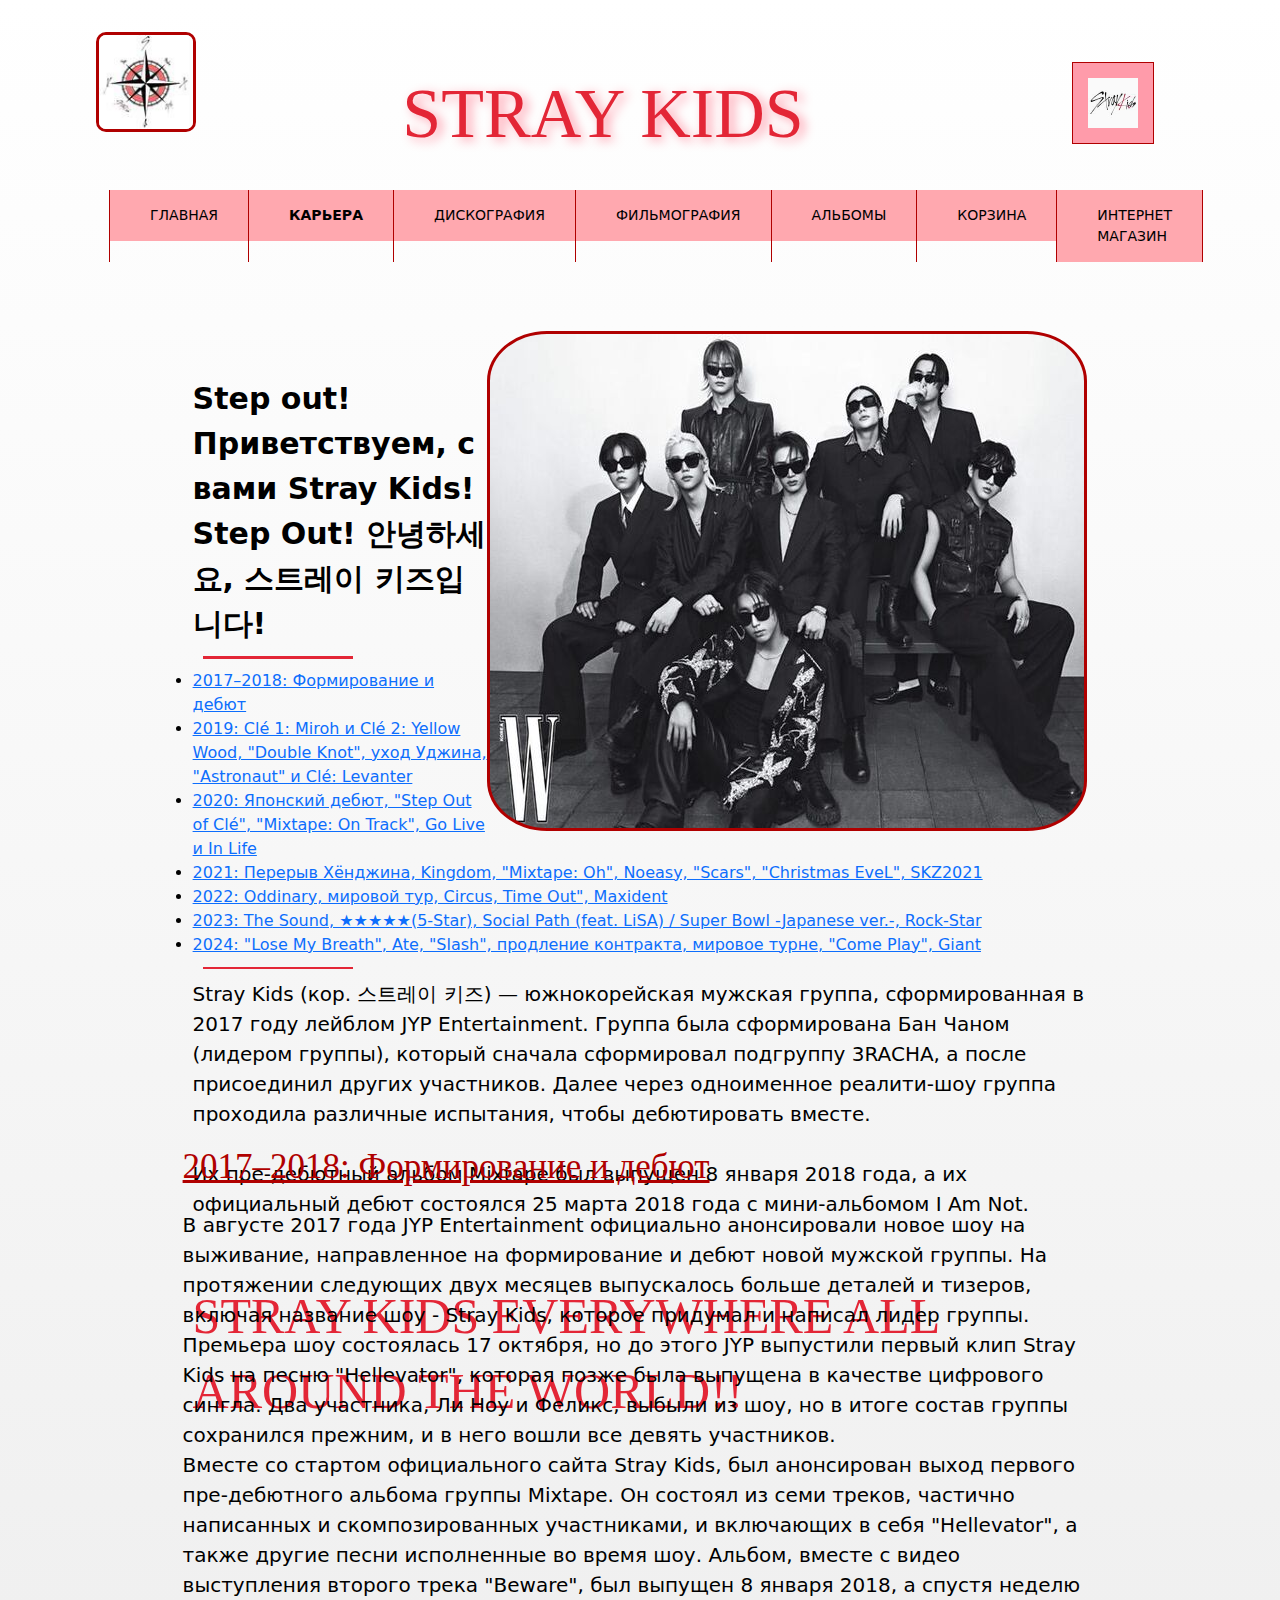
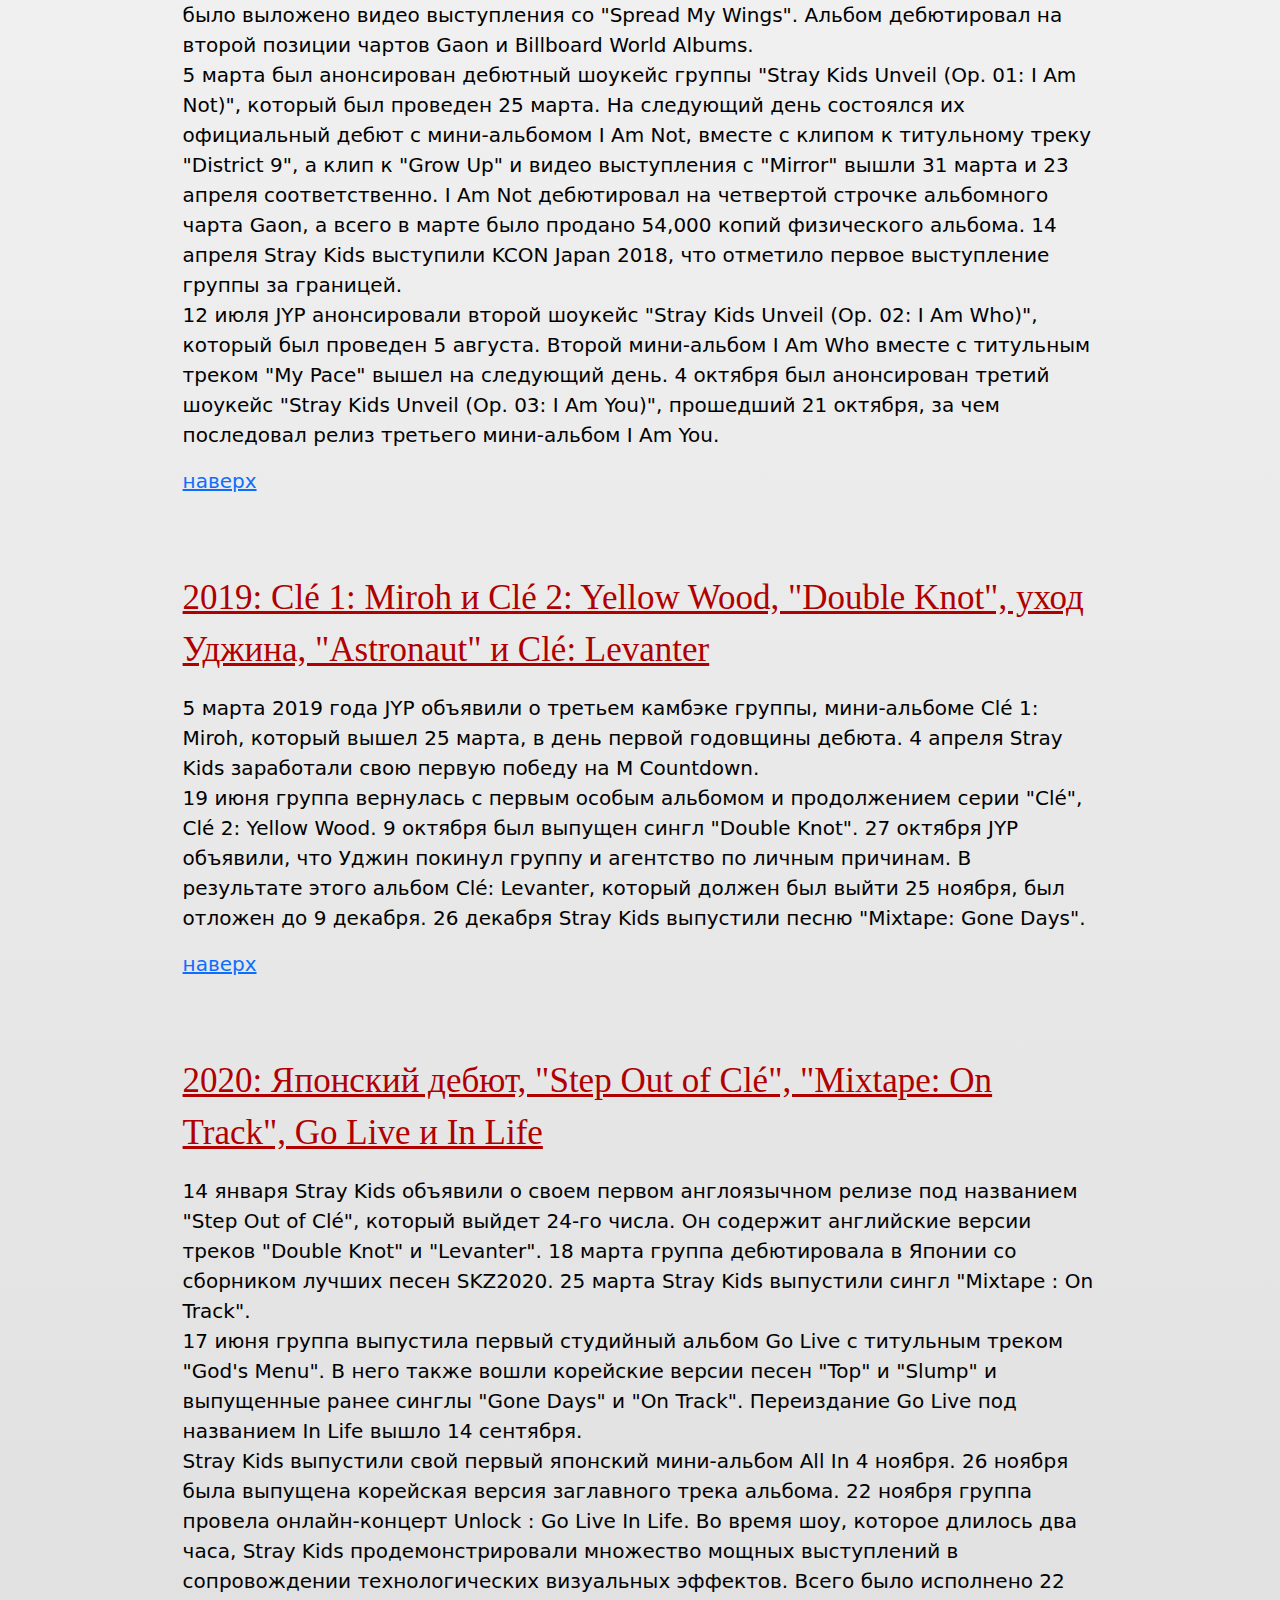
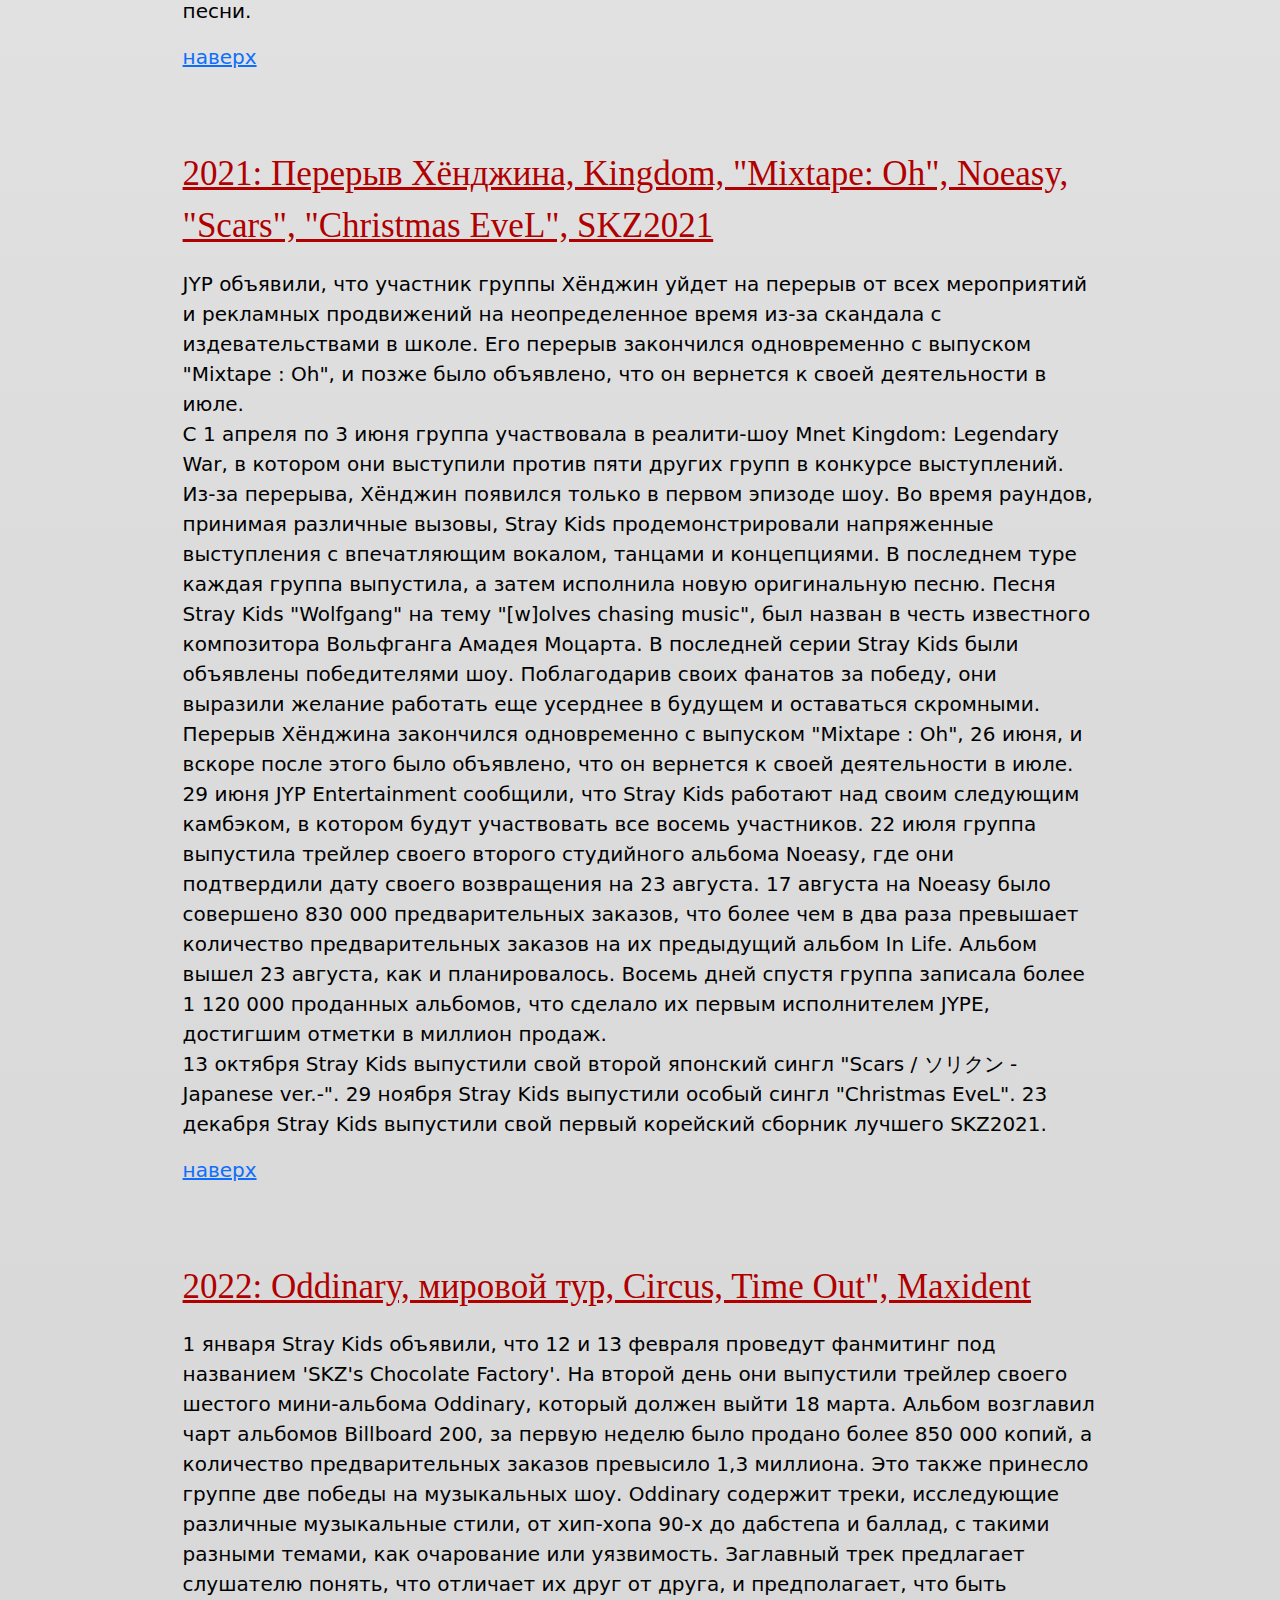
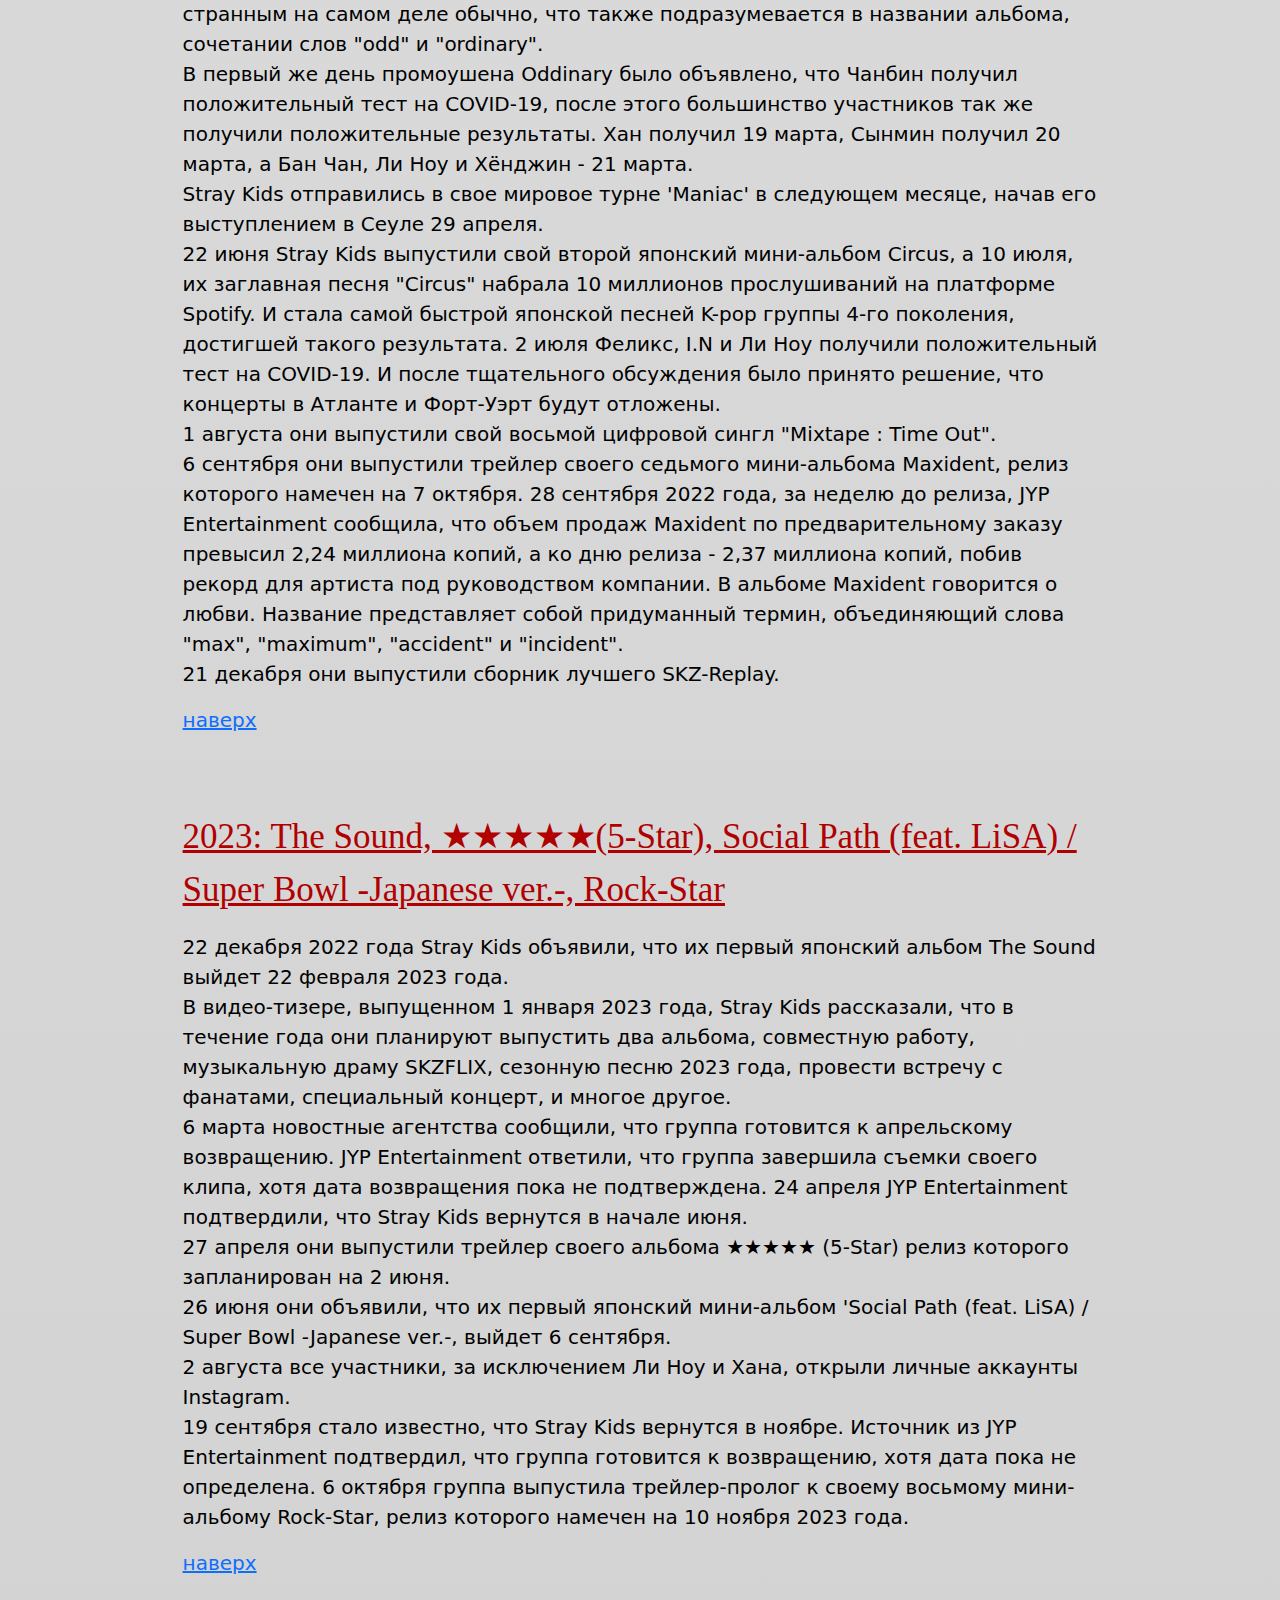
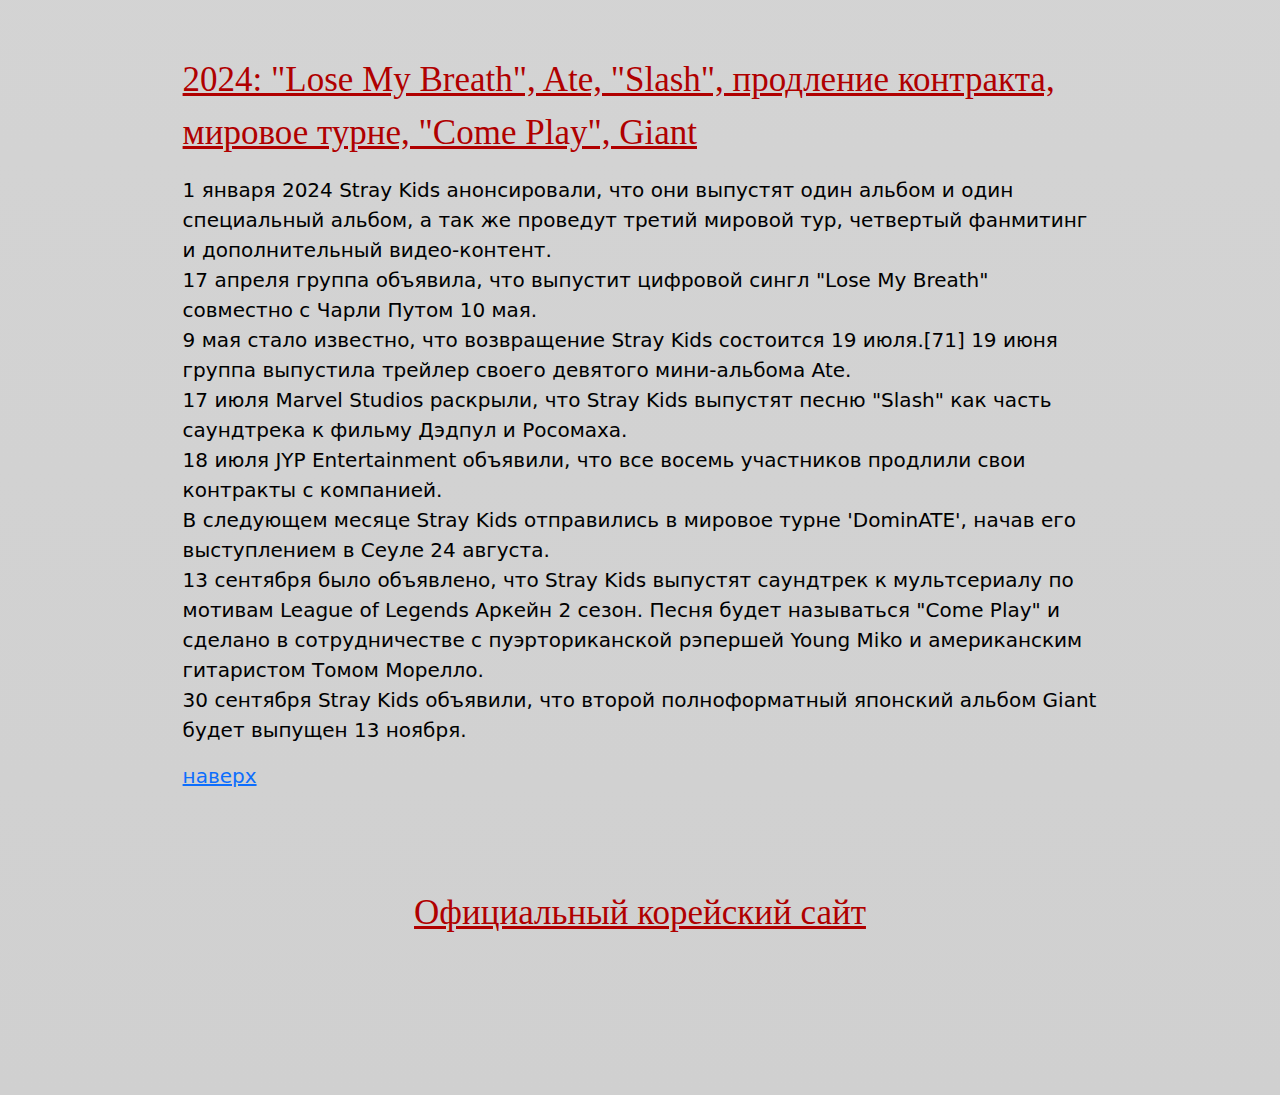
<file: str2/career.html>
<!DOCTYPE html>
<html>
<head>
    <meta charset="utf-8">
    <meta name="viewport" content="width=device-width, initial-scale=1.0">
    <title>карьера</title>
    <link href="../css/style.css" rel="stylesheet" type="text/css">
    <link href="https://fonts.googleapis.com/css2?family=Pattaya&display=swap" rel="stylesheet">
    <link href="https://cdn.jsdelivr.net/npm/bootstrap@5.3.3/dist/css/bootstrap.min.css" rel="stylesheet" integrity="sha384-QWTKZyjpPEjISv5WaRU9OFeRpok6YctnYmDr5pNlyT2bRjXh0JMhjY6hW+ALEwIH" crossorigin="anonymous">
    <script src="https://cdn.jsdelivr.net/npm/bootstrap@5.3.3/dist/js/bootstrap.bundle.min.js" integrity="sha384-YvpcrYf0tY3lHB60NNkmXc5s9fDVZLESaAA55NDzOxhy9GkcIdslK1eN7N6jIeHz" crossorigin="anonymous"></script>
</head>


<body>

<header>

<div class ="logo"><a href="../index.html"> <img class="image" src="../img/photoheaderleft.jpg"></a></div>

<div class="Brend"> <span class = "title">STRAY   KIDS</span></div>

<nav class="dws-menu2">
    <ul>
    	<li><span><img class="image2" src="../img/photoheaderright.jpg"></span>
    	<ul class="">
    		<li><a href="../index.html">Главная</a></li>
	        <li><a href="../str2/career.html"><b>Карьера</b></a></li>
	        <li><a href="../str3/discography.html">Дискография</a></li>
	        <li><a href="../str4/filmography.html">Фильмография</a></li>
	        <li><a href="../str5/albums.html">Альбомы</a></li>
	        <li><a href="../str6/store.html">Корзина</a></li>
	        <li><a href="https://en.thejypshop.com/straykids.html" target="_blank">Интернет магазин</a></li>
        </ul>
        </li>
    </ul>
</nav>
</header>

<content>
	<nav class="dws-menu">
	<ul>
		<li><a href="../index.html">Главная</a></li>
		<li><a href="../str2/career.html"><b>Карьера</b></a></li>
		<li><a href="../str3/discography.html">Дискография</a></li>
		<li><a href="../str4/filmography.html">Фильмография</a></li>
		<li><a href="../str5/albums.html">Альбомы</a></li>
		<li><a href="../str6/store.html">Корзина</a></li>
		<li><a href="https://en.thejypshop.com/straykids.html" target="_blank">Интернет магазин</a></li>
	</ul>
</nav>


<!--Наполнение сайта-->

<!--<div class ="class_content"> <span>основное тело</span> </div>-->


<div class="container_post">
		<div class="post1">
		<div class="position_img_post1"><!--<img class="image_post1" src="img/7ifcdrTEAj0.jpg">--></div>

			<span class="text_ps"> <br>Step out! Приветствуем, с вами Stray Kids! <br>Step Out! 안녕하세요, 스트레이 키즈입니다!<br></span>
			<div class="mini_pol">   </div>

            <span class=text_ps_mm>
                <li><a href="#abzac1">2017–2018: Формирование и дебют</a></li>
                <li><a href="#abzac2">2019: Clé 1: Miroh и Clé 2: Yellow Wood, "Double Knot", уход Уджина, "Astronaut" и Clé: Levanter</a></li>
                <li><a href="#abzac3">2020: Японский дебют, "Step Out of Clé", "Mixtape: On Track", Go Live и In Life</a></li>
                <li><a href="#abzac4">2021: Перерыв Хёнджина, Kingdom, "Mixtape: Oh", Noeasy, "Scars", "Christmas EveL", SKZ2021</a></li>
                <li><a href="#abzac5">2022: Oddinary, мировой тур, Circus, Time Out", Maxident</a></li>
                <li><a href="#abzac6">2023: The Sound, ★★★★★(5-Star), Social Path (feat. LiSA) / Super Bowl -Japanese ver.-, Rock-Star</a></li>
                <li><a href="#abzac7">2024: "Lose My Breath", Ate, "Slash", продление контракта, мировое турне, "Come Play", Giant</a></li>
            </span>

			<div class="mini_pol">  </div>
			<span class="text_ps_m"> Stray Kids (кор. 스트레이 키즈) — южнокорейская мужская группа, сформированная в 2017 году лейблом JYP Entertainment. Группа была сформирована Бан Чаном (лидером группы), который сначала сформировал подгруппу 3RACHA, а после присоединил других участников. Далее через одноименное реалити-шоу группа проходила различные испытания, чтобы дебютировать вместе.<br><br>Их пре-дебютный альбом Mixtape был выпущен 8 января 2018 года, а их официальный дебют состоялся 25 марта 2018 года с мини-альбомом I Am Not.<br><br><br></span>
			<span class="text_ps_m_1"> STRAY KIDS EVERYWHERE ALL AROUND THE WORLD!!<br></span>
		</div>



		<div class="careeer">
			<p><a name="abzac1" span class="tiiitle">2017–2018: Формирование и дебют</a></p>
			    <p>В августе 2017 года JYP Entertainment официально анонсировали новое шоу на выживание, направленное на формирование и дебют новой мужской группы. На протяжении следующих двух месяцев выпускалось больше деталей и тизеров, включая название шоу - Stray Kids, которое придумал и написал лидер группы. Премьера шоу состоялась 17 октября, но до этого JYP выпустили первый клип Stray Kids на песню "Hellevator", которая позже была выпущена в качестве цифрового сингла. Два участника, Ли Ноу и Феликс, выбыли из шоу, но в итоге состав группы сохранился прежним, и в него вошли все девять участников.<br>Вместе со стартом официального сайта Stray Kids, был анонсирован выход первого пре-дебютного альбома группы Mixtape. Он состоял из семи треков, частично написанных и скомпозированных участниками, и включающих в себя "Hellevator", а также другие песни исполненные во время шоу. Альбом, вместе с видео выступления второго трека "Beware", был выпущен 8 января 2018, а спустя неделю было выложено видео выступления со "Spread My Wings". Альбом дебютировал на второй позиции чартов Gaon и Billboard World Albums.<br>5 марта был анонсирован дебютный шоукейс группы "Stray Kids Unveil (Op. 01: I Am Not)", который был проведен 25 марта. На следующий день состоялся их официальный дебют с мини-альбомом I Am Not, вместе с клипом к титульному треку "District 9", а клип к "Grow Up" и видео выступления с "Mirror" вышли 31 марта и 23 апреля соответственно. I Am Not дебютировал на четвертой строчке альбомного чарта Gaon, а всего в марте было продано 54,000 копий физического альбома. 14 апреля Stray Kids выступили KCON Japan 2018, что отметило первое выступление группы за границей.<br>12 июля JYP анонсировали второй шоукейс "Stray Kids Unveil (Op. 02: I Am Who)", который был проведен 5 августа. Второй мини-альбом I Am Who вместе с титульным треком "My Pace" вышел на следующий день. 4 октября был анонсирован третий шоукейс "Stray Kids Unveil (Op. 03: I Am You)", прошедший 21 октября, за чем последовал релиз третьего мини-альбом I Am You.<br></p>
			    <p><a href="#top">наверх</a></p><br><br>

			<p><a name="abzac2" span class="tiiitle">2019: Clé 1: Miroh и Clé 2: Yellow Wood, "Double Knot", уход Уджина, "Astronaut" и Clé: Levanter</a></p>
			    <p>5 марта 2019 года JYP объявили о третьем камбэке группы, мини-альбоме Clé 1: Miroh, который вышел 25 марта, в день первой годовщины дебюта. 4 апреля Stray Kids заработали свою первую победу на M Countdown.<br>19 июня группа вернулась с первым особым альбомом и продолжением серии "Clé", Clé 2: Yellow Wood. 9 октября был выпущен сингл "Double Knot". 27 октября JYP объявили, что Уджин покинул группу и агентство по личным причинам. В результате этого альбом Clé: Levanter, который должен был выйти 25 ноября, был отложен до 9 декабря. 26 декабря Stray Kids выпустили песню "Mixtape: Gone Days".<br></p>
			    <p><a href="#top">наверх</a></p><br><br>

			<p><a name="abzac3" span class="tiiitle">2020: Японский дебют, "Step Out of Clé", "Mixtape: On Track", Go Live и In Life</a></p>
			    <p>14 января Stray Kids объявили о своем первом англоязычном релизе под названием "Step Out of Clé", который выйдет 24-го числа. Он содержит английские версии треков "Double Knot" и "Levanter". 18 марта группа дебютировала в Японии со сборником лучших песен SKZ2020. 25 марта Stray Kids выпустили сингл "Mixtape : On Track".<br>17 июня группа выпустила первый студийный альбом Go Live с титульным треком "God's Menu". В него также вошли корейские версии песен "Top" и "Slump" и выпущенные ранее синглы "Gone Days" и "On Track". Переиздание Go Live под названием In Life вышло 14 сентября.<br>Stray Kids выпустили свой первый японский мини-альбом All In 4 ноября. 26 ноября была выпущена корейская версия заглавного трека альбома. 22 ноября группа провела онлайн-концерт Unlock : Go Live In Life. Во время шоу, которое длилось два часа, Stray Kids продемонстрировали множество мощных выступлений в сопровождении технологических визуальных эффектов. Всего было исполнено 22 песни.<br></p>
			    <p><a href="#top">наверх</a></p><br><br>

			<p><a name="abzac4" span class="tiiitle">2021: Перерыв Хёнджина, Kingdom, "Mixtape: Oh", Noeasy, "Scars", "Christmas EveL", SKZ2021</a></p>
			    <p>JYP объявили, что участник группы Хёнджин уйдет на перерыв от всех мероприятий и рекламных продвижений на неопределенное время из-за скандала с издевательствами в школе. Его перерыв закончился одновременно с выпуском "Mixtape : Oh", и позже было объявлено, что он вернется к своей деятельности в июле.<br>С 1 апреля по 3 июня группа участвовала в реалити-шоу Mnet Kingdom: Legendary War, в котором они выступили против пяти других групп в конкурсе выступлений. Из-за перерыва, Хёнджин появился только в первом эпизоде шоу. Во время раундов, принимая различные вызовы, Stray Kids продемонстрировали напряженные выступления с впечатляющим вокалом, танцами и концепциями. В последнем туре каждая группа выпустила, а затем исполнила новую оригинальную песню. Песня Stray Kids "Wolfgang" на тему "[w]olves chasing music", был назван в честь известного композитора Вольфганга Амадея Моцарта. В последней серии Stray Kids были объявлены победителями шоу. Поблагодарив своих фанатов за победу, они выразили желание работать еще усерднее в будущем и оставаться скромными.<br>Перерыв Хёнджина закончился одновременно с выпуском "Mixtape : Oh", 26 июня, и вскоре после этого было объявлено, что он вернется к своей деятельности в июле.<br>29 июня JYP Entertainment сообщили, что Stray Kids работают над своим следующим камбэком, в котором будут участвовать все восемь участников. 22 июля группа выпустила трейлер своего второго студийного альбома Noeasy, где они подтвердили дату своего возвращения на 23 августа. 17 августа на Noeasy было совершено 830 000 предварительных заказов, что более чем в два раза превышает количество предварительных заказов на их предыдущий альбом In Life. Альбом вышел 23 августа, как и планировалось. Восемь дней спустя группа записала более 1 120 000 проданных альбомов, что сделало их первым исполнителем JYPE, достигшим отметки в миллион продаж.<br>13 октября Stray Kids выпустили свой второй японский сингл "Scars / ソリクン -Japanese ver.-". 29 ноября Stray Kids выпустили особый сингл "Christmas EveL". 23 декабря Stray Kids выпустили свой первый корейский сборник лучшего SKZ2021.<br></p>
			    <p><a href="#top">наверх</a></p><br><br>

			<p><a name="abzac5" span class="tiiitle">2022: Oddinary, мировой тур, Circus, Time Out", Maxident</a></p><p>
			    <p>1 января Stray Kids объявили, что 12 и 13 февраля проведут фанмитинг под названием 'SKZ's Chocolate Factory'. На второй день они выпустили трейлер своего шестого мини-альбома Oddinary, который должен выйти 18 марта. Альбом возглавил чарт альбомов Billboard 200, за первую неделю было продано более 850 000 копий, а количество предварительных заказов превысило 1,3 миллиона. Это также принесло группе две победы на музыкальных шоу. Oddinary содержит треки, исследующие различные музыкальные стили, от хип-хопа 90-х до дабстепа и баллад, с такими разными темами, как очарование или уязвимость. Заглавный трек предлагает слушателю понять, что отличает их друг от друга, и предполагает, что быть странным на самом деле обычно, что также подразумевается в названии альбома, сочетании слов "odd" и "ordinary".<br>В первый же день промоушена Oddinary было объявлено, что Чанбин получил положительный тест на COVID-19, после этого большинство участников так же получили положительные результаты. Хан получил 19 марта, Сынмин получил 20 марта, а Бан Чан, Ли Ноу и Хёнджин - 21 марта.<br>Stray Kids отправились в свое мировое турне 'Maniac' в следующем месяце, начав его выступлением в Сеуле 29 апреля.<br>22 июня Stray Kids выпустили свой второй японский мини-альбом Circus, а 10 июля, их заглавная песня "Circus" набрала 10 миллионов прослушиваний на платформе Spotify. И стала самой быстрой японской песней K-pop группы 4-го поколения, достигшей такого результата. 2 июля Феликс, I.N и Ли Ноу получили положительный тест на COVID-19. И после тщательного обсуждения было принято решение, что концерты в Атланте и Форт-Уэрт будут отложены.<br>1 августа они выпустили свой восьмой цифровой сингл "Mixtape : Time Out".<br>6 сентября они выпустили трейлер своего седьмого мини-альбома Maxident, релиз которого намечен на 7 октября. 28 сентября 2022 года, за неделю до релиза, JYP Entertainment сообщила, что объем продаж Maxident по предварительному заказу превысил 2,24 миллиона копий, а ко дню релиза - 2,37 миллиона копий, побив рекорд для артиста под руководством компании. В альбоме Maxident говорится о любви. Название представляет собой придуманный термин, объединяющий слова "max", "maximum", "accident" и "incident".<br>21 декабря они выпустили сборник лучшего SKZ-Replay.<br></p>
			    <p><a href="#top">наверх</a></p><br><br>

			<p><a name="abzac6" span class="tiiitle">2023: The Sound, ★★★★★(5-Star), Social Path (feat. LiSA) / Super Bowl -Japanese ver.-, Rock-Star</a></p>
			    <p>22 декабря 2022 года Stray Kids объявили, что их первый японский альбом The Sound выйдет 22 февраля 2023 года.<br>В видео-тизере, выпущенном 1 января 2023 года, Stray Kids рассказали, что в течение года они планируют выпустить два альбома, совместную работу, музыкальную драму SKZFLIX, сезонную песню 2023 года, провести встречу с фанатами, специальный концерт, и многое другое.<br>6 марта новостные агентства сообщили, что группа готовится к апрельскому возвращению. JYP Entertainment ответили, что группа завершила съемки своего клипа, хотя дата возвращения пока не подтверждена. 24 апреля JYP Entertainment подтвердили, что Stray Kids вернутся в начале июня.<br>27 апреля они выпустили трейлер своего альбома ★★★★★ (5-Star) релиз которого запланирован на 2 июня.<br>26 июня они объявили, что их первый японский мини-альбом 'Social Path (feat. LiSA) / Super Bowl -Japanese ver.-, выйдет 6 сентября.<br>2 августа все участники, за исключением Ли Ноу и Хана, открыли личные аккаунты Instagram.<br>19 сентября стало известно, что Stray Kids вернутся в ноябре. Источник из JYP Entertainment подтвердил, что группа готовится к возвращению, хотя дата пока не определена. 6 октября группа выпустила трейлер-пролог к своему восьмому мини-альбому Rock-Star, релиз которого намечен на 10 ноября 2023 года.<br></p>
			    <p><a href="#top">наверх</a></p><br><br>

			<p><a name="abzac7" span class="tiiitle">2024: "Lose My Breath", Ate, "Slash", продление контракта, мировое турне, "Come Play", Giant</a></p>
			    <p>1 января 2024 Stray Kids анонсировали, что они выпустят один альбом и один специальный альбом, а так же проведут третий мировой тур, четвертый фанмитинг и дополнительный видео-контент.<br>17 апреля группа объявила, что выпустит цифровой сингл "Lose My Breath" совместно с Чарли Путом 10 мая.<br>9 мая стало известно, что возвращение Stray Kids состоится 19 июля.[71] 19 июня группа выпустила трейлер своего девятого мини-альбома Ate.<br>17 июля Marvel Studios раскрыли, что Stray Kids выпустят песню "Slash" как часть саундтрека к фильму Дэдпул и Росомаха.<br>18 июля JYP Entertainment объявили, что все восемь участников продлили свои контракты с компанией.<br>В следующем месяце Stray Kids отправились в мировое турне 'DominATE', начав его выступлением в Сеуле 24 августа.<br>13 сентября было объявлено, что Stray Kids выпустят саундтрек к мультсериалу по мотивам League of Legends Аркейн 2 сезон. Песня будет называться "Come Play" и сделано в сотрудничестве с пуэрториканской рэпершей Young Miko и американским гитаристом Томом Морелло.<br>30 сентября Stray Kids объявили, что второй полноформатный японский альбом Giant будет выпущен 13 ноября.<br></p>
			    <p><a href="#top">наверх</a></p><br><br>
	    </div>
</content>


<footer>
    <div><a href="https://straykids.jype.com/" span class="tiiitle" target="_self">Официальный корейский сайт</span></a></div>
</footer>

</body>
</html>
</file>
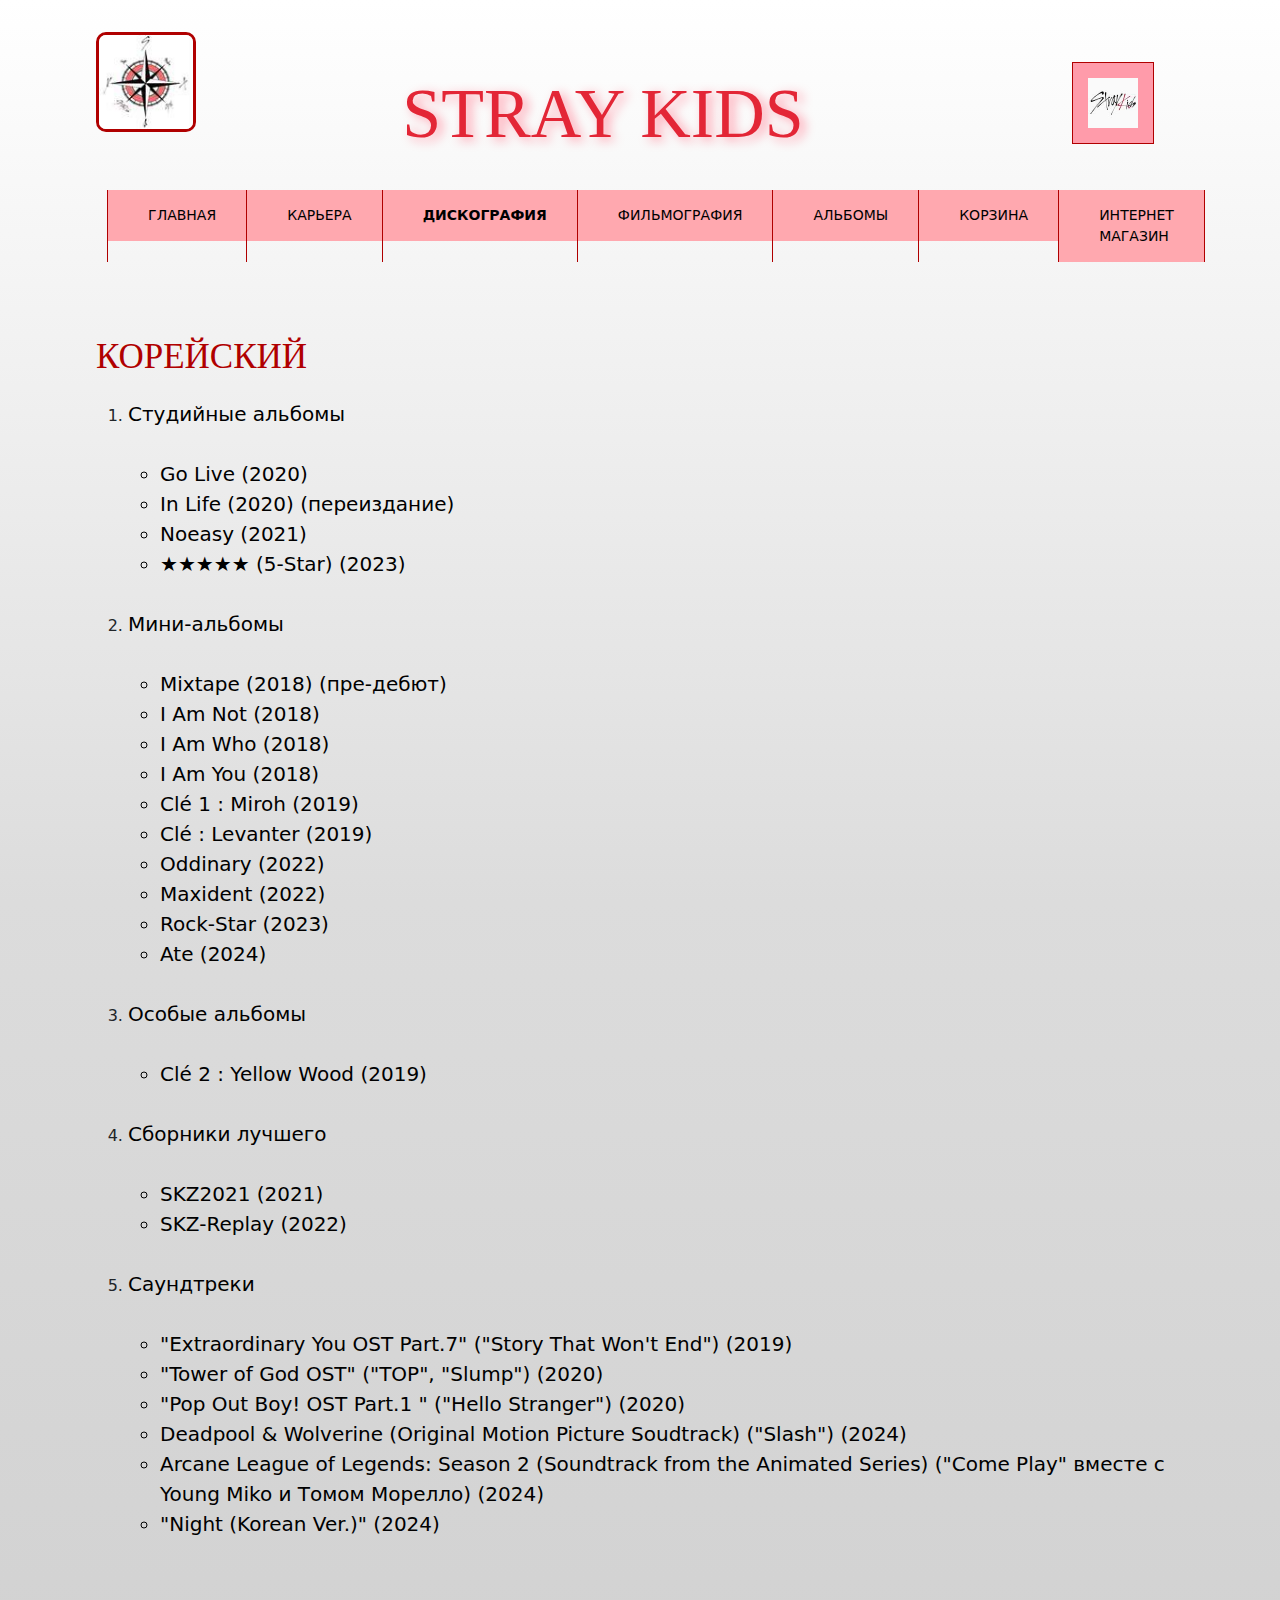
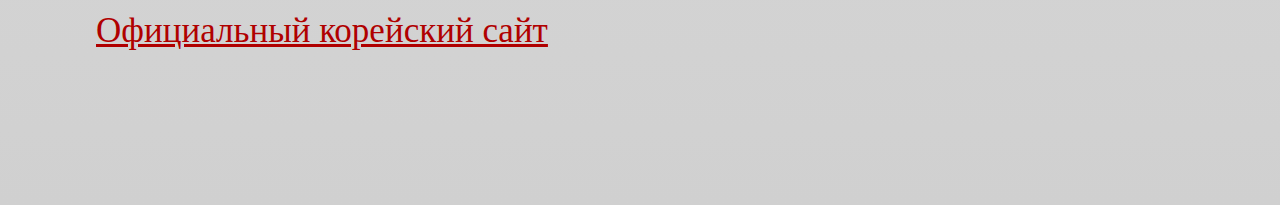
<file: str3/discography.html>
<!DOCTYPE html>
<html>
<head>
	<meta charset="utf-8">
	<meta name="viewport" content="width=device-width, initial-scale=1.0">
	<link href="../css/style.css" rel="stylesheet" type="text/css">
	<title>дискография</title>
	<link href="https://fonts.googleapis.com/css2?family=Pattaya&display=swap" rel="stylesheet">
	<link href="https://cdn.jsdelivr.net/npm/bootstrap@5.3.3/dist/css/bootstrap.min.css" rel="stylesheet" integrity="sha384-QWTKZyjpPEjISv5WaRU9OFeRpok6YctnYmDr5pNlyT2bRjXh0JMhjY6hW+ALEwIH" crossorigin="anonymous">
    <script src="https://cdn.jsdelivr.net/npm/bootstrap@5.3.3/dist/js/bootstrap.bundle.min.js" integrity="sha384-YvpcrYf0tY3lHB60NNkmXc5s9fDVZLESaAA55NDzOxhy9GkcIdslK1eN7N6jIeHz" crossorigin="anonymous"></script>
</head>


<body>

<header>

<div class ="logo"><a href="../index.html"> <img class="image" src="../img/photoheaderleft.jpg"></a></div>

<div class="Brend"> <span class ="title">STRAY   KIDS</span></div>

<nav class="dws-menu2">
    <ul>
    	<li><span><img class="image2" src="../img/photoheaderright.jpg"></span>
    	<ul class="">
    		<li><a href="../index.html">Главная</a></li>
	        <li><a href="../str2/career.html">Карьера</a></li>
	        <li><a href="../str3/discography.html"><b>Дискография</b></a></li>
	        <li><a href="../str4/filmography.html">Фильмография</a></li>
	        <li><a href="../str5/albums.html">Альбомы</a></li>
	        <li><a href="../str6/store.html">Корзина</a></li>
	        <li><a href="https://en.thejypshop.com/straykids.html" target="_blank">Интернет магазин</a></li>
        </ul>
        </li>
    </ul>
</nav>
</header>

<content>
	<nav class="dws-menu">
	<ul>
		<li><a href="../index.html">Главная</a></li>
		<li><a href="../str2/career.html">Карьера</a></li>
		<li><a href="../str3/discography.html"><b>Дискография</b></a></li>
		<li><a href="../str4/filmography.html">Фильмография</a></li>
		<li><a href="../str5/albums.html">Альбомы</a></li>
		<li><a href="../str6/store.html">Корзина</a></li>
		<li><a href="https://en.thejypshop.com/straykids.html" target="_blank">Интернет магазин</a></li>
	</ul>
</nav>


<!--Наполнение сайта-->

<!--<div class ="class_content"> <span>основное тело</span> </div>-->


		<div class="musicccc">
			<p><span class="tiiitle"><br>КОРЕЙСКИЙ</span></p>
			    <ol>
			    	<li><span class="teeeeext">Студийные альбомы</span></li>
			    	    <ul>
			    	    	<span class="trtrtrtrtr">
			    	    	    <li type="circle">Go Live (2020)</li>
			    	    	    <li type="circle">In Life (2020) (переиздание)</li>
			    	    	    <li type="circle">Noeasy (2021)</li>
			    	    	    <li type="circle">★★★★★ (5-Star) (2023)</li>
			    	        </span>
			    	    </ul>
			    	<li><span class="teeeeext">Мини-альбомы</span></li>
			    	    <ul>
			    	    	<span class="trtrtrtrtr">
			    	    	    <li type="circle">Mixtape (2018) (пре-дебют)</li>
			    	    	    <li type="circle">I Am Not (2018)</li>
			    	    	    <li type="circle">I Am Who (2018)</li>
			    	    	    <li type="circle">I Am You (2018)</li>
			    	    	    <li type="circle">Clé 1 : Miroh (2019)</li>
			    	    	    <li type="circle">Clé : Levanter (2019)</li>
			    	    	    <li type="circle">Oddinary (2022)</li>
			    	    	    <li type="circle">Maxident (2022)</li>
			    	    	    <li type="circle">Rock-Star (2023)</li>
			    	    	    <li type="circle">Ate (2024)</li>
			    	        </span>
			    	    </ul>
			    	<li><span class="teeeeext">Особые альбомы</span></li>
			    	    <ul>
			    	    	<span class="trtrtrtrtr">
			    	    	    <li type="circle">Clé 2 : Yellow Wood (2019)</li>
			    	    	</span>
			    	    </ul>
			    	<li><span class="teeeeext">Сборники лучшего</span></li>
			    	    <ul>
			    	    	<span class="trtrtrtrtr">
			    	    	    <li type="circle">SKZ2021 (2021)</li>
			    	    	    <li type="circle">SKZ-Replay (2022)</li>
			    	        </span>
			    	    </ul>
			    	<li><span class="teeeeext">Саундтреки</span></li>
			    	    <ul>
			    	    	<span class="trtrtrtrtr">
			    	    	    <li type="circle">"Extraordinary You OST Part.7" ("Story That Won't End") (2019)</li>
			    	    	    <li type="circle">"Tower of God OST" ("TOP", "Slump") (2020)</li>
			    	    	    <li type="circle">"Pop Out Boy! OST Part.1 " ("Hello Stranger") (2020)</li>
			    	    	    <li type="circle">Deadpool & Wolverine (Original Motion Picture Soudtrack) ("Slash") (2024)</li>
			    	    	    <li type="circle">Arcane League of Legends: Season 2 (Soundtrack from the Animated Series) ("Come Play" вместе с Young Miko и Томом Морелло) (2024)</li>
			    	    	    <li type="circle">"Night (Korean Ver.)" (2024)</li>
			    	        </span>
			    	    </ul>

			    </ol>
		</div>

</content>

<footer>
    <div><a href="https://straykids.jype.com/" span class="tiiitle" target="_self">Официальный корейский сайт</span></a></div>
</footer>


</body>
</html>
</file>
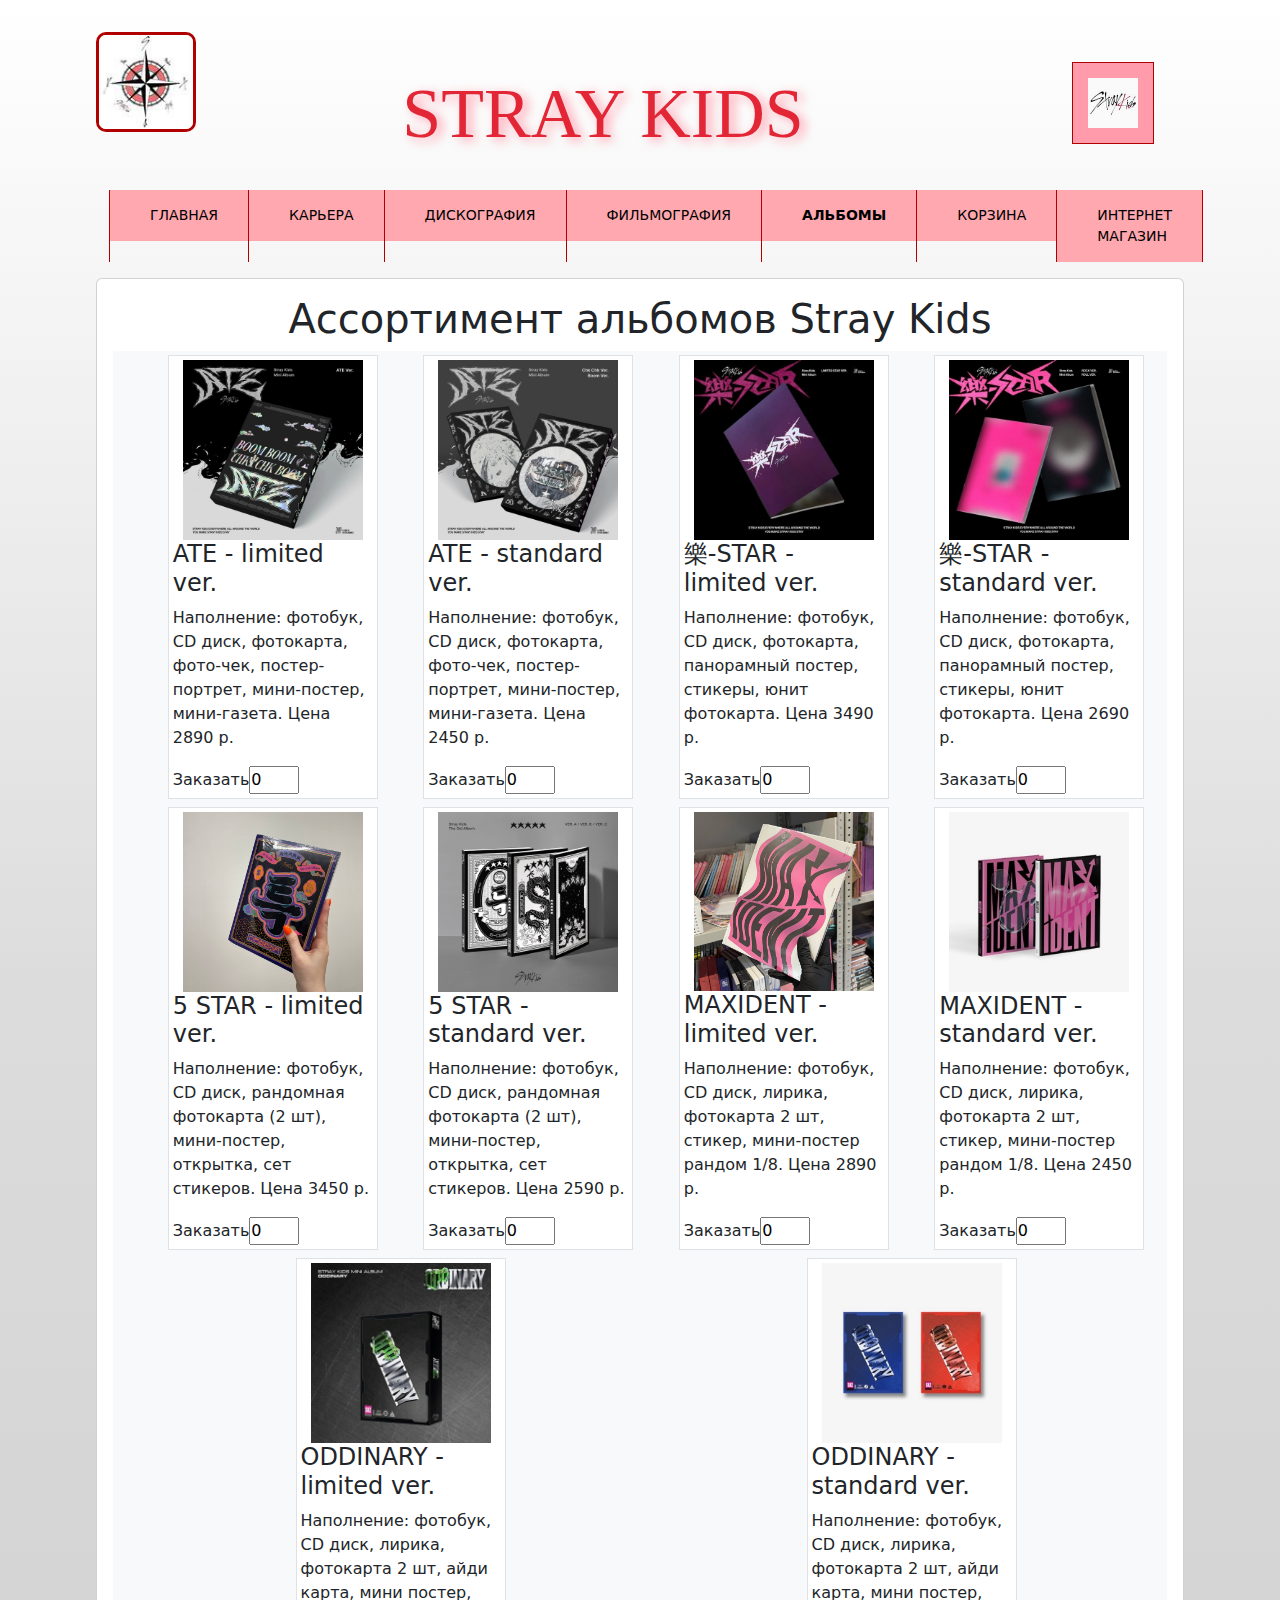
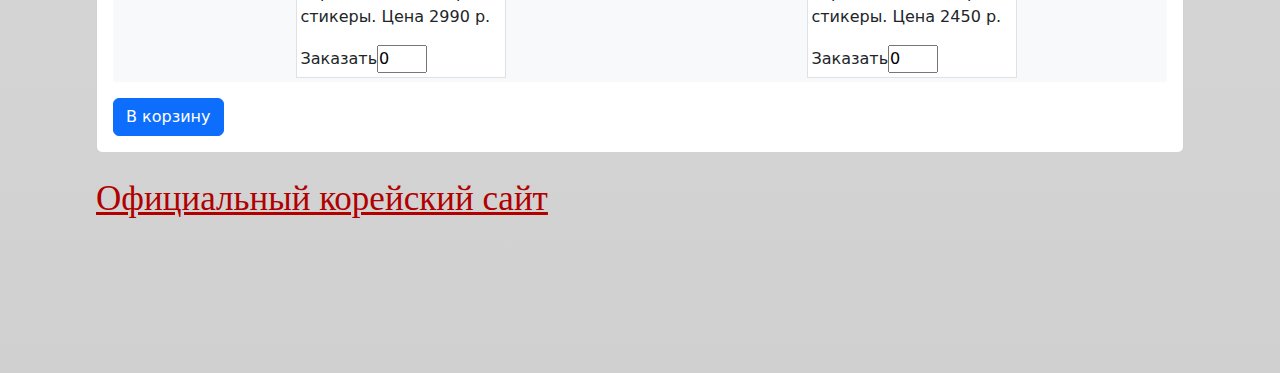
<file: str5/albums.html>
<!DOCTYPE html>
<html>
<head>
	<meta charset="utf-8">
	<meta name="viewport" content="width=device-width, initial-scale=1.0">
	<link href="../css/style.css" rel="stylesheet" type="text/css">
	<title>альбомы</title>
	<link href="https://fonts.googleapis.com/css2?family=Pattaya&display=swap" rel="stylesheet">
	<link href="https://cdn.jsdelivr.net/npm/bootstrap@5.3.3/dist/css/bootstrap.min.css" rel="stylesheet" integrity="sha384-QWTKZyjpPEjISv5WaRU9OFeRpok6YctnYmDr5pNlyT2bRjXh0JMhjY6hW+ALEwIH" crossorigin="anonymous">
    <script src="https://cdn.jsdelivr.net/npm/bootstrap@5.3.3/dist/js/bootstrap.bundle.min.js" integrity="sha384-YvpcrYf0tY3lHB60NNkmXc5s9fDVZLESaAA55NDzOxhy9GkcIdslK1eN7N6jIeHz" crossorigin="anonymous"></script>
</head>


<body>

<header>

<div class ="logo"><a href="../index.html"> <img class="image" src="../img/photoheaderleft.jpg"></a></div>

<div class="Brend"> <span class ="title">STRAY   KIDS</span></div>

<nav class="dws-menu2">
    <ul>
    	<li><span><img class="image2" src="../img/photoheaderright.jpg"></span>
    	<ul class="">
    		<li><a href="../index.html">Главная</a></li>
	        <li><a href="../str2/career.html">Карьера</a></li>
	        <li><a href="../str3/discography.html">Дискография</a></li>
	        <li><a href="../str4/filmography.html">Фильмография</a></li>
	        <li><a href="../str5/albums.html"><b>Альбомы</b></a></li>
	        <li><a href="../str6/store.html">Корзина</a></li>
	        <li><a href="https://en.thejypshop.com/straykids.html" target="_blank">Интернет магазин</a></li>
        </ul>
        </li>
    </ul>
</nav>
</header>

<content>
	<nav class="dws-menu">
	<ul>
		<li><a href="../index.html">Главная</a></li>
		<li><a href="../str2/career.html">Карьера</a></li>
		<li><a href="../str3/discography.html">Дискография</a></li>
		<li><a href="../str4/filmography.html">Фильмография</a></li>
		<li><a href="../str5/albums.html"><b>Альбомы</b></a></li>
		<li><a href="../str6/store.html">Корзина</a></li>
		<li><a href="https://en.thejypshop.com/straykids.html" target="_blank">Интернет магазин</a></li>
	</ul>
</nav>



<div class="card">

    <!--начало уникального содержания страницы-->

        <div class="card-body">
            <h1 class='card-title text-center'>Ассортимент альбомов Stray Kids</h1>
                <form action="https://www.bing.com/search?" id="UserEnter" name="UserEnter" target="_blank">
                    <input name="q" type="hidden" value="search">

                    <ul class="d-flex flex-row flex-wrap justify-content-around bg-light" id="node_for_insert">
                <!--начало генерируемого фрагмента кода -->
                    </ul>

                    <input class="btn btn-primary" type="Submit" value="В корзину">
                </form>
        </div>

    <!--окончание уникального содержания страницы-->

</div>

</content>
</body>

<script crossorigin="anonymous"
        integrity="sha384-OERcA2EqjJCMA+/3y+gxIOqMEjwtxJY7qPCqsdltbNJuaOe923+mo//f6V8Qbsw3"
        src="https://cdn.jsdelivr.net/npm/bootstrap@5.2.2/dist/js/bootstrap.bundle.min.js"></script>
<script src="../js/shop.js"></script>


<footer>
    <div><a href="https://straykids.jype.com/" span class="tiiitle" target="_self">Официальный корейский сайт</span></a></div>
</footer>


</html>
</file>
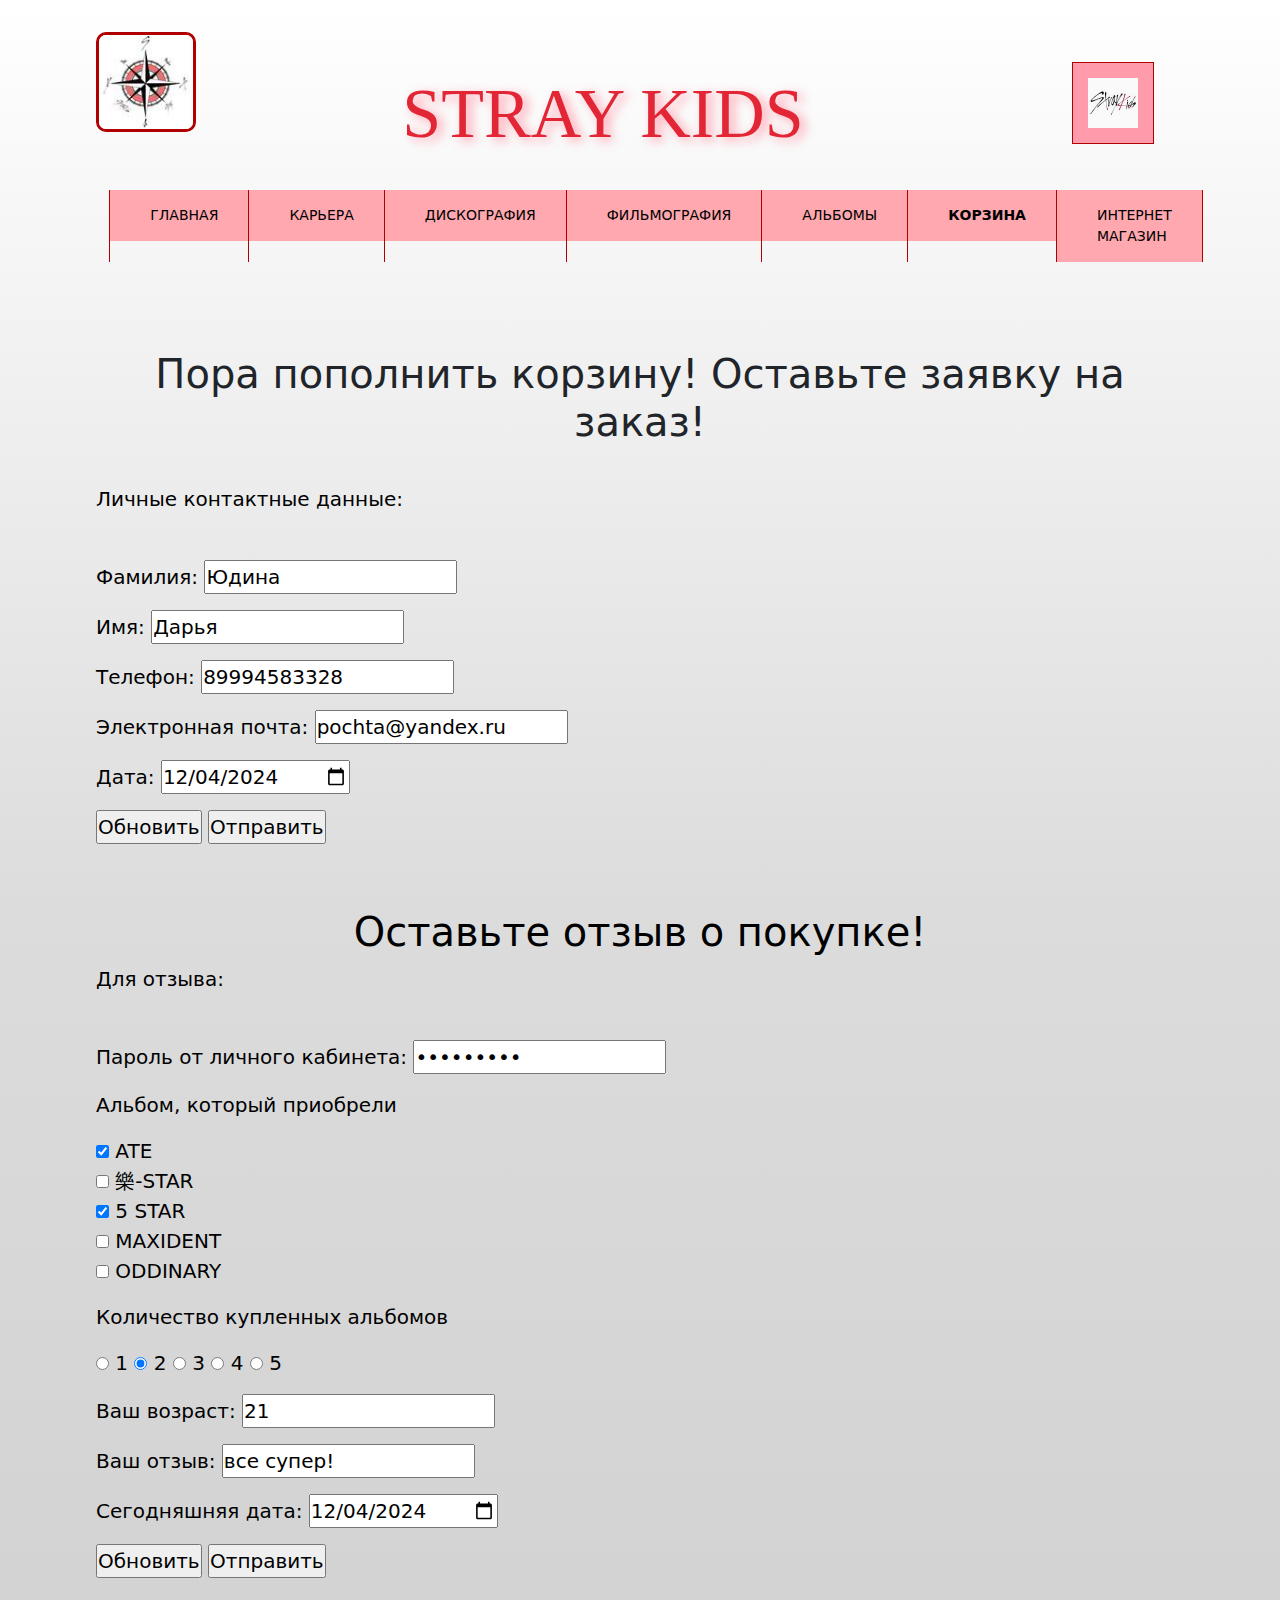
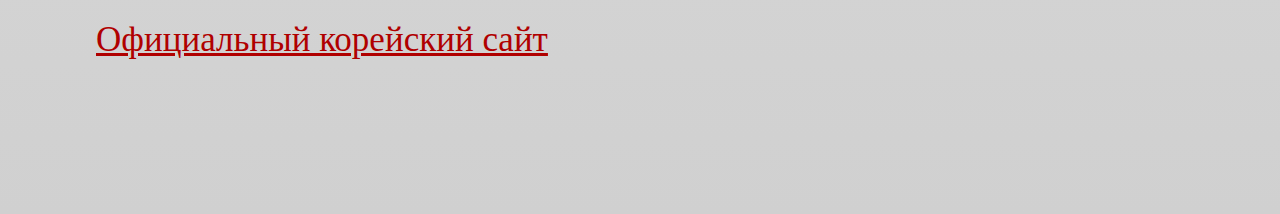
<file: str6/store.html>
<!DOCTYPE html>
<html>
<head>
	<meta charset="utf-8">
	<meta name="viewport" content="width=device-width, initial-scale=1.0">
	<link href="../css/style.css" rel="stylesheet" type="text/css">
	<title>корзина</title>
	<link href="https://fonts.googleapis.com/css2?family=Pattaya&display=swap" rel="stylesheet">
    <link href="https://cdn.jsdelivr.net/npm/bootstrap@5.3.3/dist/css/bootstrap.min.css" rel="stylesheet" integrity="sha384-QWTKZyjpPEjISv5WaRU9OFeRpok6YctnYmDr5pNlyT2bRjXh0JMhjY6hW+ALEwIH" crossorigin="anonymous">
    <script src="https://cdn.jsdelivr.net/npm/bootstrap@5.3.3/dist/js/bootstrap.bundle.min.js" integrity="sha384-YvpcrYf0tY3lHB60NNkmXc5s9fDVZLESaAA55NDzOxhy9GkcIdslK1eN7N6jIeHz" crossorigin="anonymous"></script>
</head>


<body>

<header>

<div class ="logo"><a href="../index.html"> <img class="image" src="../img/photoheaderleft.jpg"></a></div>

<div class="Brend"> <span class ="title">STRAY   KIDS</span></div>

<nav class="dws-menu2">
    <ul>
    	<li><span><img class="image2" src="../img/photoheaderright.jpg"></span>
    	<ul class="">
            <li><a href="../index.html">Главная</a></li>
	        <li><a href="../str2/career.html">Карьера</a></li>
	        <li><a href="../str3/discography.html">Дискография</a></li>
	        <li><a href="../str4/filmography.html">Фильмография</a></li>
	        <li><a href="../str5/albums.html">Альбомы</a></li>
	        <li><a href="../str6/store.html"><b>Корзина</b></a></li>
	        <li><a href="https://en.thejypshop.com/straykids.html" target="_blank">Интернет магазин</a></li>
        </ul>
        </li>
    </ul>
</nav>
</header>

<content>
	<nav class="dws-menu">
	<ul>
        <li><a href="../index.html">Главная</a></li>
		<li><a href="../str2/career.html">Карьера</a></li>
		<li><a href="../str3/discography.html">Дискография</a></li>
		<li><a href="../str4/filmography.html">Фильмография</a></li>
		<li><a href="../str5/albums.html">Альбомы</a></li>
		<li><a href="../str6/store.html"><b>Корзина</b></a></li>
		<li><a href="https://en.thejypshop.com/straykids.html" target="_blank">Интернет магазин</a></li>
	</ul>
</nav>

<br>
<br>
<br>

    <h1 align="center">Пора пополнить корзину! Оставьте заявку на заказ!</h1>

<div class="formaaaa">

        <form action="https://www.bing.com/search?" id="UserEnter" name="UserEnter" target="_blank"><br>

            <p>Личные контактные данные: <input type="hidden"  name="q" value="search"></p><br>

            <p>Фамилия: <input type="text" name="last_name" size="20"  value="Юдина"></p>

            <p>Имя: <input type="text" name="first_name" size="20"  value="Дарья"></p>

            <p>Телефон: <input type="text" name="phone" size="20"  value="89994583328"></p>

            <p>Электронная почта: <input type="email" name="e-mail" size="20"  value="pochta@yandex.ru"></p>

            <p>Дата: <input type="date" name="data" value="2024-12-04"></p>

            <p>
                <input type="Reset"  name="Reset"  value="Обновить">
                <input type="Submit" name="submit"  value="Отправить">
            </p>
        </form>
</div>

<br>
<br>


<div class="formaaaaaaaaa">
    <h1 align="center">Оставьте отзыв о покупке!</h1>

        <form action="https://www.bing.com/search?" id="UserEnter" name="UserEnter" target="_blank">

            <p>Для отзыва:<input type="hidden"  name="q" value="search"></p><br>

            <p>Пароль от личного кабинета: <input type="password" name="password" size="20"  value="123456789"></p>

            <p>Альбом, который приобрели</p>
            <p>
            	<input type="checkbox" name="var1" size=20  value="ATE" checked> ATE<br>
            	<input type="checkbox" name="var2" size=20  value="樂-STAR"> 樂-STAR<br>
            	<input type="checkbox" name="var3" size="20" value="5 STAR" checked> 5 STAR<br>
            	<input type="checkbox" name="var4" size="20" value="MAXIDENT"> MAXIDENT<br>
            	<input type="checkbox" name="var5" size="20" value="ODDINARY"> ODDINARY<br>
            </p>

            <p>Количество купленных альбомов</p>
                <p>
        	        <input type="radio" name="count" size="20" value="1"> 1
                    <input type="radio" name="count" size="20" value="2" checked> 2
        	        <input type="radio" name="count" size="20" value="3"> 3
        	        <input type="radio" name="count" size="20" value="4"> 4
        	        <input type="radio" name="count" size="20" value="5"> 5
                </p>

            <p>Ваш возраст: <input type="number" name="age" size=20  value="21"></p>

            <p>Ваш отзыв: <input type="text" name="question" size=20  value="все супер!"></p>

            <p>Сегодняшняя дата: <input type="date" name="data" value="2024-12-04"></p>

            <p>
                <input type="Reset"  name="Reset"  value="Обновить">
                <input type="Submit" name="submit"  value="Отправить">
            </p>
        </form>
</div>
</content>

<footer>
    <div><a href="https://straykids.jype.com/" span class="tiiitle" target="_self">Официальный корейский сайт</span></a></div>
</footer>

</body>
</html>
</file>
<file: css/style.css>
* {
	margin: 0px;
	padding: 0px;
}

body {
	background: linear-gradient(to top, #D0D0D0, #DCDCDC, #FFFFFF);
}

header {
	display: flex;
	/*width: 100%;*/
	max-width: 85%;
	margin: 2em auto 0em;
}


/*тело сайта*/

.text_menu {
	font-size: 18pt;
	display: inline-block;
    margin-top: 40px;
	margin-right: 5px;
	margin-left: 30px;
}

#a1{
            background-color: #cd2727
        }



/*горизонтальное меню сверху*/


.dws-menu {
	margin: 0;
	padding: 0;
}

.dws-menu ul {
	list-style: none;
}

.dws-menu ul {
	display: flex;
	justify-content: center;
}

/*текст в панельке*/
.dws-menu ul li a,ul li span { /*отбираем ссылки и делаем их блочными элементами*/
	display: block;
	background: #FFA8AF;
	padding: 15px 30px 15px 40px;  /*задаем отступы*/
	font-size: 14px; /*задаем шрифт*/
	color: black;
	text-decoration: none; /*убираем подчеркивания*/
	text-transform: uppercase; /*делаем буквы заглавными*/
	transition: all 0.3s ease; /*задаем плавность появления этой части кода))*/
}

.dws-menu ul li {
	position: relative;
	border-right: 1px solid #B00000;
}

.dws-menu ul li:first-child {
	border-left: 1px solid #B00000;
}

.dws-menu ul li:last-child {
	border-right: 1px solid #B00000;
}

/*делаем красивое анимированное меню*/
.dws-menu li a:hover,li span:hover {
	background: #FFD1DC;
	color: black;
	box-shadow: 1px 5px 10px -5px black;
	transition: all 0.3s ease; /*задаем плавность появления этой части кода))*/
}



/*sub-menu (то, что "доп пункты меню")*/

.dws-menu li ul {
	position: absolute;
	min-width: 150px; /*задаем минимальную ширину */
	display: none;
}

.dws-menu li ul li {
	border: 1px solid #FFD1DC;

}

.dws-menu li>ul li a {
	padding: 10px;
	text-transform: none;
	background: #FFA8AF;
}

.dws-menu li:hover ul {
	display: block;
}



/*создаем голову сайта (точнее редактируем ее)*/

.logo {flex-grow: 0; width: 100px; height: 100px}
.image {position: relative; width: 100px; height: 100px; border: 3px solid #B00000; border-radius: 10%}
.image2 {position: relative; width: 50px; height: 50px}

.Brend{
    flex-grow: 1;
    display: flex;
    /*background-color: #AFEEEE;*/
    align-items: center;
    justify-content: center;
}

.Brend span {
    /*width: 100px;*/
    height: 100px;
}

.title {
	font-style: bold;
	color: #E32636;
	text-shadow: 5px 3px 11px #FF9BAA;
	font-size: 70px;
	font-family: lobster;
}



/*меню для шапки сайта*/
/*вертикальное меню справа сверху с картинкой*/

.dws-menu2 {
	margin: 30px;
	padding: 0px;
}

.dws-menu2 ul {
	list-style: none;
}

.dws-menu2 ul {
	display: flex;
	justify-content: center;
}

.dws-menu2 ul li a, ul li span { /*отбираем ссылки и делаем их блочными элементами*/
	display: block;
	background: #FF9BAA;
	padding: 15px 15px 15px 15px;  /*задаем отступы*/
	font-size: 14px; /*задаем шрифт*/
	color: black;
	text-decoration: none; /*убираем подчеркивания */
	text-transform: uppercase; /*делаем буквы заглавными*/
	transition: all 0.3s ease; /*задаем плавность появления этой части кода))*/
}

.dws-menu2 ul li {
	position: relative;
	border: 1px solid #B00000;

}

/*делаем красивое анимированное меню*/
.dws-menu2 li a:hover, li span:hover {
	background: #FFD1DC;
	color: black;
	box-shadow: 1px 5px 10px -5px black;
	transition: all 0.3s ease; /*задаем плавность появления этой части кода))*/
}



/*sub-menu для меню справа сверху в картинке*/

.dws-menu2 li ul {
	position: absolute;
	min-width: 150px; /*задаем минимальную ширину*/
	display: none;
	padding: 0px 0px;
}

.dws-menu2 li ul li {
	border: 1px solid #B00000;

}

.dws-menu2 li ul li a {
	padding: 10px;
	text-transform: none;
	background: #FF9BAA;
}

.dws-menu2 li:hover ul {
	display: block;
}



/*подвал*/

footer {
	display: flex;
	max-width: 85%;
	margin: 0em auto 0em;
	margin-top: 20px;
	height: 200px;
}

.container2 {
    display: flex;
    width: 85%;
    flex-wrap: wrap;
    justify-content: space-around;
    padding: 8px 5px;
    margin: auto;
}



/*основное наполнение сайта*/

content {
	max-width: 85%;
	margin: 0em auto 0em;
	display: flex;
	flex-flow: column;
    /*align-items: center;*/
}

.menu {height: 100px; width: 100% ; background-color: black}

.class_content {height: 700px; width: 100%}

.container_post {
    display: flex;
    width: 85%;
    flex-wrap: wrap;
    justify-content: space-around;
    padding: 8px 5px;
    margin: auto;
    margin-top: 35px;
}

.post {
  width: 800px;
  height: 800px;
  margin: 6px;
  background-color: black;
}

.post1 {
  width: 100%;
  height: 800px;
  margin: 10px;
}

.careeer {
	font-size: 20px;
	color: black;
}

.tiiitle {
	font-size: 35px;
	font-style: bold;
	color: #B00000;
	font-family: lobster;
}

.teeeeext {
	font-size: 20px;
	color: black;
}

.trtrtrtrtr {
	font-size: 20px;
	color: black;
	margin: 50px;
}

.rrrrr {
	font-size: 30px;
	font-style: bold;
	color: #B00000;
	font-family: lobster;
}

.qqqqq {
	font-size: 25px;
	color: black;
}

.passpoooooortinf {
	font-size: 23px;
	color: black;
	line-height: 2;
}


/*содержание первого поста*/

.text_ps {
	font-size: 30px; /*задаем шрифт*/
	color: black;
	font-weight : bolder;
}

.text_ps_m {
	font-size: 20px; /*задаем шрифт*/
	color: black;
}

/*полосочка между приветствием и текстом*/
.mini_pol {
  width: 150px;
  height: 2.5px;
  margin: 10px;
  background-color: #E32636;
}

.position_img_post1 {
	float: right;
	background: url(../img/position_img_post1.jpg);
	width: 600px;
	height: 500px;
	border: 3px solid #B00000;
	border-radius: 10%;
}

.text_ps_mm {
	font-size: 16px;
	color: black;
}

.films {
	width: 100%;
	margin-left: 30px;
	margin-bottom: 60px;
	font-size: 20px;
	color: black;
}

.text_ps_m_1 {
	font-style: bold;
	color: #E32636;
	font-size: 50px;
	font-family: lobster;
}



/*пост 2 - два маленьких квадратика*/

.post2 {
    width: 45%;
    height: 500px;
    margin: 6px;
    background-color: #FFD1DC;
    border: 3px solid #B00000;
	border-radius: 10%;
}

.text_post_b {
	font-size: 20px; /*задаем шрифт*/
	color: black;
	margin: 0px;
}

hr {
    display: block;
    margin-block-start: 0.5em;
    margin-block-end: 0.5em;
    margin-inline-start: auto;
    margin-inline-end: auto;
    unicode-bidi: isolate;
    overflow: hidden;
    border-style: inset;
    border-width: 1px;
}


/*пост 3*/

.post3 {
    width: 70%;
    height: 564px;
    margin: 60px;
    background: url(../img/post3.jpg);
    background-size: cover;
    border: 3px solid #B00000;
	border-radius: 20px;
}

.Nice_price {
    font-size: 30px; /*задаем шрифт*/
	color: #E32636;
	font-weight : bolder;
	margin: 0px;
	font-family: lobster;
	text-align: center;
}

.formaaaa {
	font-size: 20px;
	color: black;
}

.formaaaaaaaaa {
	font-size: 20px;
	color: black;
}


/*ЧАСТЬ С МАГАЗИНОМ*/

.btn btn-primary {
	color: black;
}
</file>
